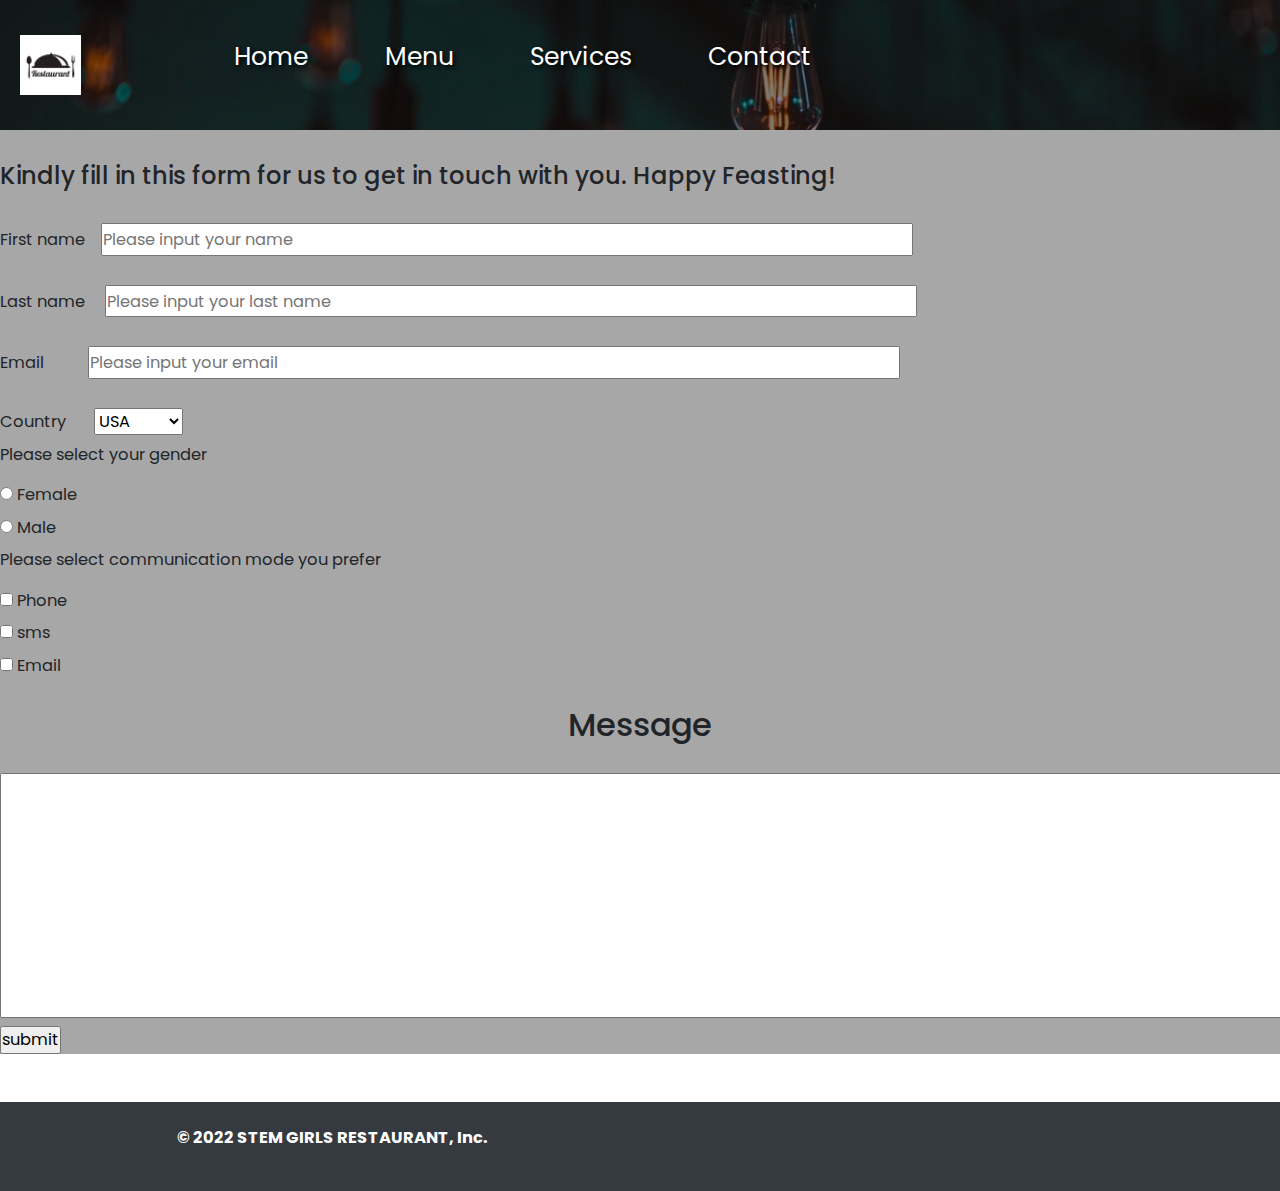
<file: Contact.html>
<!DOCTYPE html>
<html lang="en">
<head>
    <meta charset="UTF-8">
    <meta http-equiv="X-UA-Compatible" content="IE=edge">
    <meta name="viewport" content="width=device-width, initial-scale=1.0">
    <title>Contact us</title>
    <link rel="stylesheet" href="bootstrap.min.css">
    <link rel="stylesheet" href="style.css">
</head>
<body>
    <nav class="main">
        <img src="logo.jpg" class="logo" alt="logo">
        
        <ul>
            <li class="nav-item">
                <a class="nav-link active" href="index.html">Home</a></li>
            <li class="nav-item">
                <a class="nav-link active"href="Menu.html">Menu</a></li>
            <li class="nav-item">
                <a class="nav-link active"href="Services.html">Services</a></li>
            <li class="nav-item">
                <a class="nav-link active"href="Contact.html">Contact</a></li>
        </ul>
        
            <i class="fa-solid fa-magnifying-glass"></i>
            <i class="fa-solid fa-heart"></i>
            <i class="fa-solid fa-cart-shopping"></i>
        
    </nav> 
    <section id="contact" class="container-fluid">

        <br>

            <h1>CONTACT US</h1>
            <h4>Kindly fill in this form for us to get in touch with you. Happy Feasting!</h4>
         <br>
            </form>
            <form action="action_page.php">
                <label for="fname"> First name &nbsp;&nbsp; </label>
                <input type="text" id="fname" name="firstname:" placeholder="Please input your name"><br>
                <br>
                <label for="lname"> Last name &nbsp; &nbsp; </label>
                <input type="text" id="lname" name="lastname:" placeholder="Please input your last name"><br>
                <br>
                <label for="email"> Email &nbsp; &nbsp; &nbsp;&nbsp;&nbsp;&nbsp;&nbsp;</label>
                <input type="text" id="email" name="email:" placeholder="Please input your email"><br>
                <br>
                <label for="country"> Country &nbsp; &nbsp; &nbsp; </label>
                <select name="country" id="country">
                    <option value="USA">USA</option>
                    <option value="Canada">Canada</option>
                    <option value="Nigeria">Nigeria</option>
                    <option value="Kenya">Kenya</option>
                    
                </select>
                <br>
                    <blockquote>Please select your gender</blockquote>
                <input type="radio" id="female" name="female" value="female">
                <label for="html">Female</label><br>
                <input type="radio" id="male" name="male" value="male">
                <label for="male">Male</label><br>
                    <blockquote>Please select communication mode you prefer</blockquote>
                <input type="checkbox" id="Phone" name="Phone" value="Phone">
                <label for="Phone"> Phone</label><br>
                <input type="checkbox" id="sms" name="sms" value="sms">
                <label for="sms"> sms</label><br>
                <input type="checkbox" id="email" name="email" value="email">
                <label for="email"> Email</label><br>
                <h2>Message</h2> 
                <textarea required name="" id="" cols="120" rows="10"></textarea>
                     
                <input type="submit" value="submit"><br>  
            </form>
    
        </div>
    
    </section>
    <footer class="mt-5 p-4 bg-dark text-white text-center">
        <p><strong>&copy; 2022 STEM GIRLS RESTAURANT, Inc.</strong></p>
      </footer>
</body>
</html>
</file>
<file: style.css>
@import url("https://fonts.googleapis.com/css2?family=Poppins:wght@300&display=swap");
*{
    margin: 0;
    padding: 0;
    box-sizing: border-box;
    font-family: 'poppins', sans-serif;
    font-size: 100.5%;
}
.logo{
    max-height: 60px;
    float: left;

}
nav.main  {
	background:rgba(0,0,0,0.5) url(main.jpg);
	background-position: center;
	background-repeat: no-repeat;
	background-size: cover;
	background-blend-mode: darken;
	
}
.main button{
	display: flex;
	float: right;
	outline: 2px;
    border: 2px;
    border-radius: 5rem;
    color: #333;
    font-size: 1.6rem;
    font-weight: bold;
    text-transform: capitalize;
    letter-spacing: .2rem;
    cursor: pointer;
    position: relative;
    z-index: 1;
    overflow: hidden;
    height: 3.5rem;
    width: 14rem;
    background: #333;
    color: #fff;
}
h1{
    text-align: center;
    text-shadow: 5px 5px;
    color: white;
    text-shadow: 2px 4px 4px #000000;
    font-size: 0px;
}
h2{
    text-align: center;
    padding: 20px;
}
h3{
  text-align: center;
  text-shadow: 2px 4px 4px #000000;
}   
.btn{
  font-size: 50px;
  text-align: center;
  border-radius: 500px;
  text-shadow: 2px 4px 4px #000000;
  text-transform: uppercase;
  
}
a{
    text-decoration: none;
}
nav{
    display: flex;
    align-items: center;
    justify-content: space-between;
    padding: 20px 20px 20px 20px;
}

nav ul li{
    list-style: none;
    display: inline-block;
    padding: 10px 20px;
    text-shadow: 2px 2px 4px #000000;
    font-size: 25px;
}

nav ul li a{
    color: white;
    position: relative;
    padding: 5px 0;
}

nav ul li a:hover{
    color: grey;

}
nav ul li a:after{
    content: "";
    position: absolute;
    left: 0;
    width: 0;
    height: 3px;
    background: pink;
    transition: 3s;
    bottom: 0;

}
 nav ul li a:hover:after{
width: 100%;
 }

 i{
    float: right;
    justify-content: space-between;
    padding: 10px;
    display: inline-block;
 }
.container { 
    text-align: center; 
    padding: 0px;
}
p {
    width: 50%;
}

#myVideo {
  right: 0;
  bottom: 0;
  min-width: 100%;
  min-height: 10%;
  overflow: hidden;

  
}
#text{
    text-align:center;
}

#special {
    background: #000;
    min-height: 100vh;
  }
  
  #special .heading h1 {
    font-size: 4rem;
    color: #000;
    padding-top: 7rem;
    margin-bottom: 2rem;
    color: #fff;
  }
  

  #special .heading p {
    color: #ccc;
    font-size: 2rem;
  }
#special .card-container {
    width: 95%;
    margin: 7rem auto;
    display: -webkit-box;
    display: -ms-flexbox;
    display: flex;
    -webkit-box-align: center;
        -ms-flex-align: center;
            align-items: center;
    -ms-flex-pack: distribute;
        justify-content: space-around;
    -ms-flex-wrap: wrap;
        flex-wrap: wrap;
  }
  
  #special .card-container .card {
    height: 30rem;
    width: 30rem;
    background: #fff;
    padding: 1rem;
    margin: 2rem;
    text-align: center;
  }
  
  #special .card-container .card img {
    height: 50%;
    width: 100%;
    -o-object-fit: cover;
       object-fit: cover;
  }
  
  #special .card-container .card p {
    font-size: 1.4rem;
    margin: 2rem 0;
  }
  
  #special .card-container .card button {
    outline: none;
    border: none;
    border-radius: 5rem;
    color: #333;
    font-size: 1.6rem;
    font-weight: bold;
    text-transform: capitalize;
    letter-spacing: .2rem;
    cursor: pointer;
    position: relative;
    z-index: 1;
    overflow: hidden;
    height: 3.5rem;
    width: 14rem;
    background: #333;
    color: #fff;
  }
  
  #special .card-container .card button::before {
    content: '';
    position: absolute;
    top: 0;
    left: 0;
    background: greenyellow;
    height: 100%;
    width: 0%;
    -webkit-transition: .2s;
    transition: .2s;
    z-index: -1;
  }
  
  #special .card-container .card button:hover::before {
    width: 100%;
  }
  
  #special .card-container .card button:hover {
    color: #333;
  }
  
  #special .card-container .card:hover {
    -webkit-transform: scale(0.9);
            transform: scale(0.9);
  }
  
  .maincontainer{
    padding: 40px;
    position: relative;
    width: 100%;
    height:100%;
    background:none;
    top: 50%;
    left: 50%;
    transform: translate(-50%, -50%);


  }
  .card{
    position: relative;
    width: 100%;
    height:100%;
    transform-style: preserve-3d;
    transition:all 0.8 ease;
  }

.front{
  position: absolute;
  width: 100%;
  height: 100%;
  backface-visibility: hidden;
  background: #333;
  color:#000;
  text-align:center;
}
.back{

  position: absolute;
  width: 100%;
  height:100%;
  backface-visibility: hidden;
  background: purple;
  color: white;
  text-align: center;
  transform: rotateY(180deg);
}
.flip-card {
  background-color: transparent;
  width: 400px;
  height: 400px;
  border: 1px solid #f1f1f1;
  perspective: 1000px; /* Remove this if you don't want the 3D effect */
}

/* This container is needed to position the front and back side */
.flip-card-inner {
  position: relative;
  width: 100%;
  height: 100%;
  text-align: center;
  transition: transform 0.8s;
  transform-style: preserve-3d;
}

/* Do an horizontal flip when you move the mouse over the flip box container */
.flip-card:hover .flip-card-inner {
  transform: rotateY(180deg);
}

/* Position the front and back side */
.flip-card-front, .flip-card-back {
  position: absolute;
  width: 100%;
  height: 100%;
  -webkit-backface-visibility: hidden; /* Safari */
  backface-visibility: hidden;
}

/* Style the front side (fallback if image is missing) */
.flip-card-front {
  background-color: #bbb;
  color: black;
}

/* Style the back side */
.flip-card-back {
  background-color: grey;
  color: white;
  transform: rotateY(180deg);
  
}
#contact{
  
    margin: 0;
    padding: 0;
    box-sizing: border-box;
    font-family: 'poppins', sans-serif;
    background-color: rgb(168, 167, 167);
}
input[type=text] {
  width: 50em;  height: 2em;
}
footer{
	text-align: center;
}
</file>
